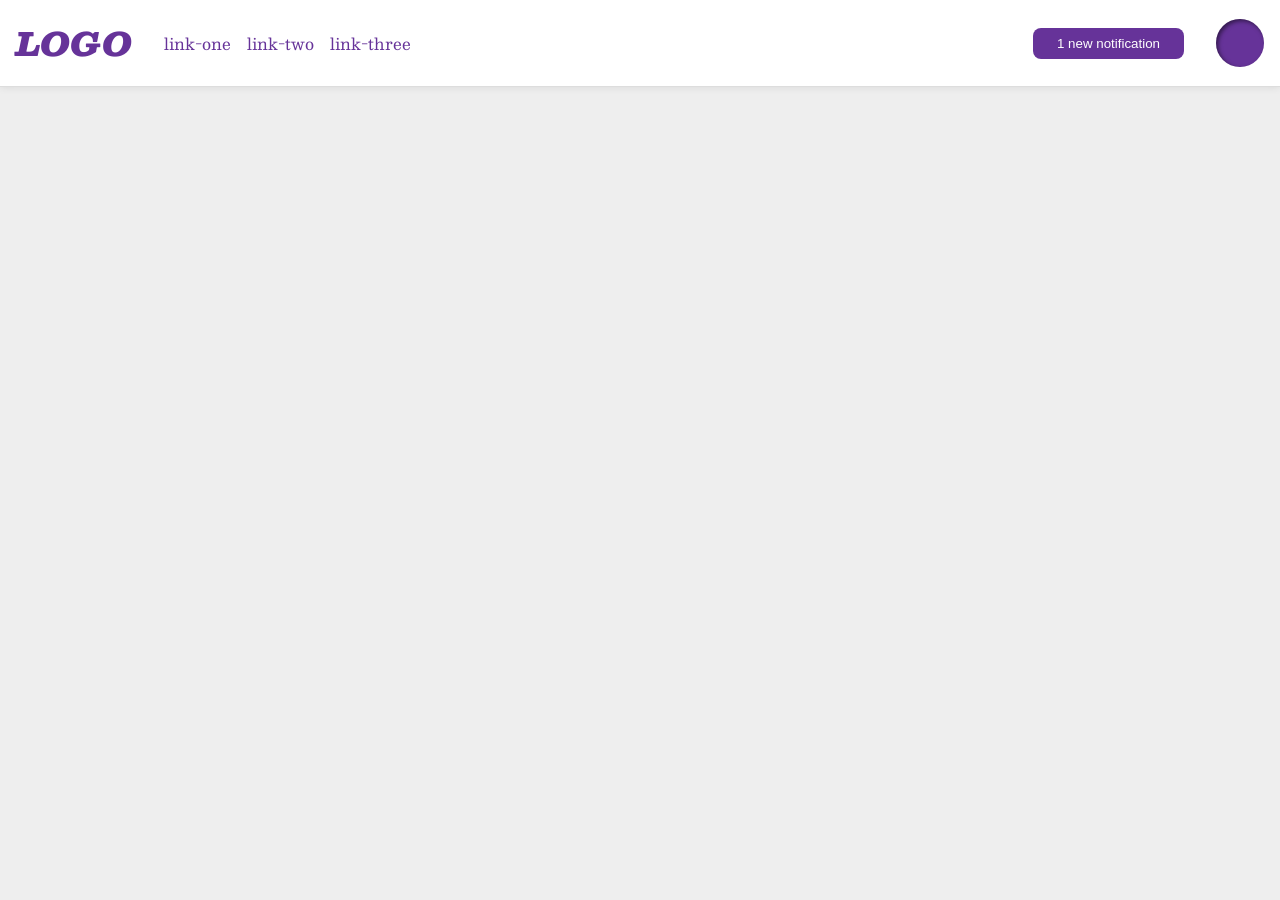
<file: foundations/flex/03-flex-header-2/index.html>
<!DOCTYPE html>
<html lang="en">
  <head>
    <meta charset="UTF-8">
    <meta http-equiv="X-UA-Compatible" content="IE=edge">
    <meta name="viewport" content="width=device-width, initial-scale=1.0">
    <title>Flex Header 2</title>
    <link rel="stylesheet" href="style.css">
  </head>
  <body>
    <div class="header">
      <div class="left">
        <div class="logo">
          LOGO
        </div>
        <ul class="links">
          <li><a href="https://google.com">link-one</a></li>
          <li><a href="https://google.com">link-two</a></li>
          <li><a href="https://google.com">link-three</a></li>
        </ul>
      </div>

      <div class="right">
        <button class="notifications">
          1 new notification
        </button>
        <div class="profile-image"></div>
      </div>

    </div>
  </body>
</html>
</file>
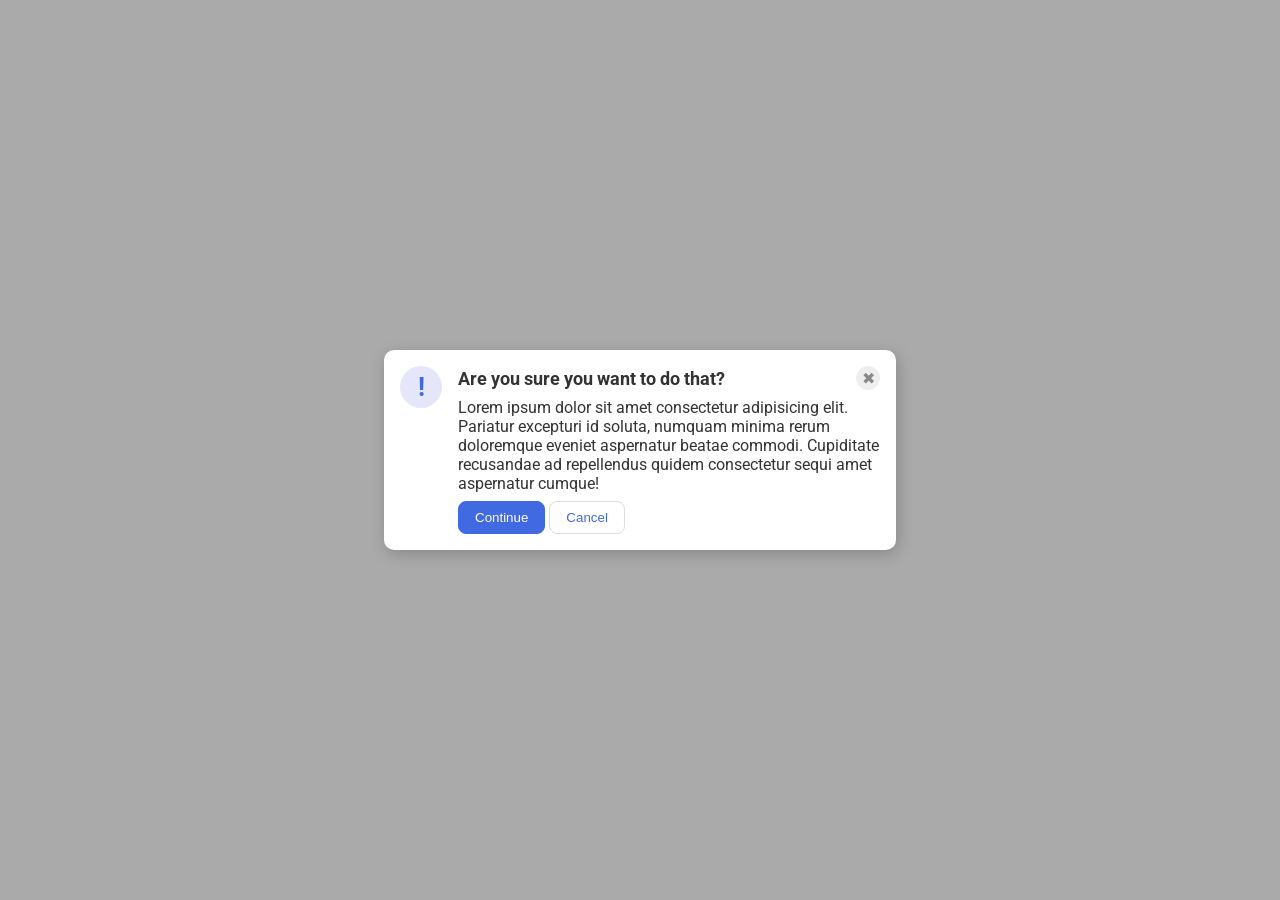
<file: foundations/flex/05-flex-modal/index.html>
<!DOCTYPE html>
<html lang="en">
  <head>
    <meta charset="UTF-8">
    <meta http-equiv="X-UA-Compatible" content="IE=edge">
    <meta name="viewport" content="width=device-width, initial-scale=1.0">
    <link rel="stylesheet" href="style.css">
    <title>Modal</title>
  </head>
  <body>
    <div class="modal">
      <div class="icon">!</div>
      <div class="container">
        <div class="header">Are you sure you want to do that?
          <button class="close-button">✖</button>
        </div>
        <div class="text">Lorem ipsum dolor sit amet consectetur adipisicing elit. Pariatur excepturi id soluta, numquam minima rerum doloremque eveniet aspernatur beatae commodi. Cupiditate recusandae ad repellendus quidem consectetur sequi amet aspernatur cumque!</div>
        <button class="continue">Continue</button>
        <button class="cancel">Cancel</button>
      </div>
    </div>
  </body>
</html>
</file>
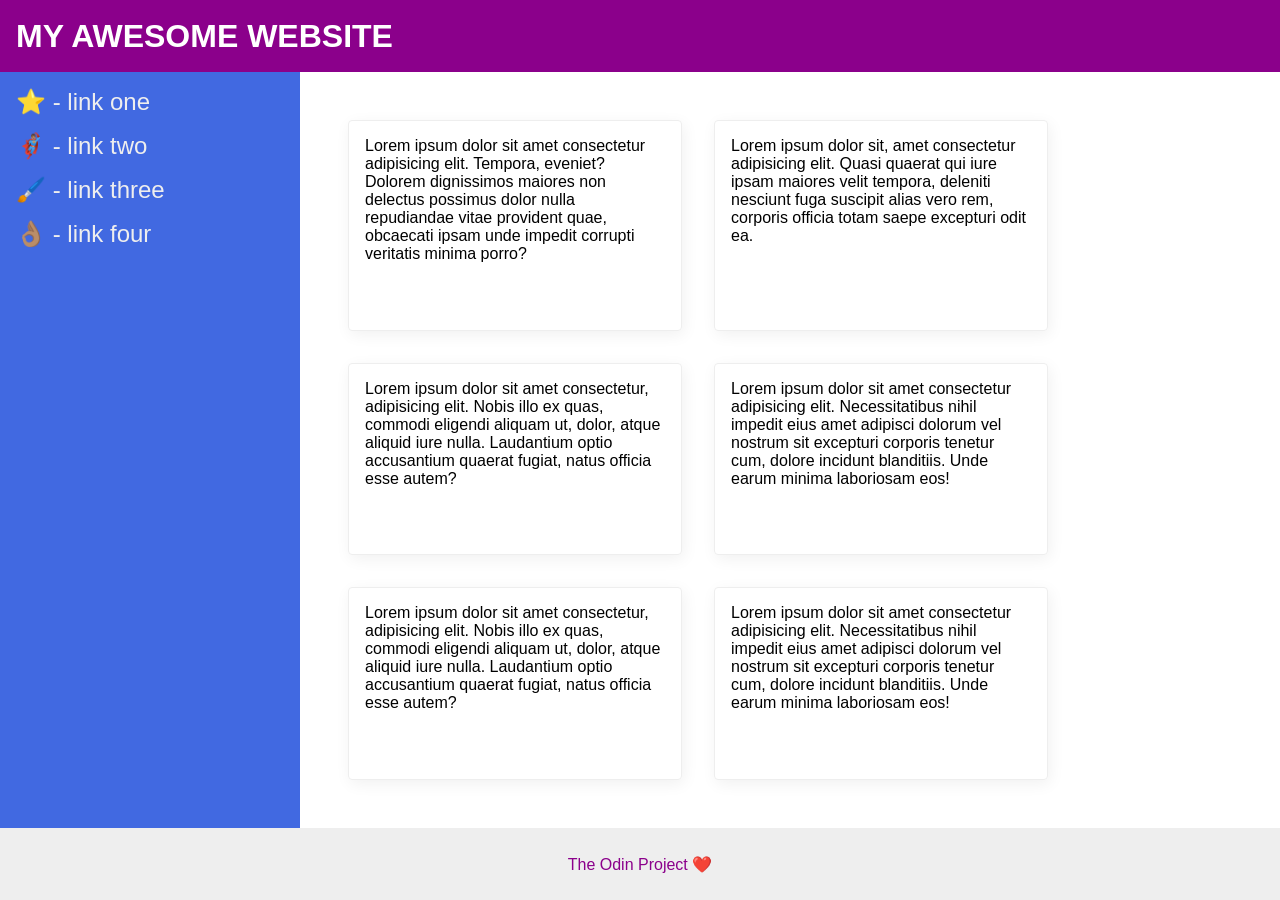
<file: foundations/flex/07-flex-layout-2/index.html>
<!DOCTYPE html>
<html lang="en">
  <head>
    <meta charset="UTF-8">
    <meta http-equiv="X-UA-Compatible" content="IE=edge">
    <meta name="viewport" content="width=device-width, initial-scale=1.0">
    <title>The Holy Grail</title>
    <link rel="stylesheet" href="style.css">
  </head>
  <body>
    <div class="header">
      MY AWESOME WEBSITE
    </div>
    
    <div class="content">
      <div class="sidebar">
        <ul>
          <li><a href="#">⭐ - link one</a></li>
          <li><a href="#">🦸🏽‍♂️ - link two</a></li>
          <li><a href="#">🖌️ - link three</a></li>
          <li><a href="#">👌🏽 - link four</a></li>
        </ul>
      </div>

      <div class="card-items">
        <div class="card">Lorem ipsum dolor sit amet consectetur adipisicing elit. Tempora, eveniet? Dolorem dignissimos maiores non delectus possimus dolor nulla repudiandae vitae provident quae, obcaecati ipsam unde impedit corrupti veritatis minima porro?</div>
        <div class="card">Lorem ipsum dolor sit, amet consectetur adipisicing elit. Quasi quaerat qui iure ipsam maiores velit tempora, deleniti nesciunt fuga suscipit alias vero rem, corporis officia totam saepe excepturi odit ea.</div>
        <div class="card">Lorem ipsum dolor sit amet consectetur, adipisicing elit. Nobis illo ex quas, commodi eligendi aliquam ut, dolor, atque aliquid iure nulla. Laudantium optio accusantium quaerat fugiat, natus officia esse autem?</div>
        <div class="card">Lorem ipsum dolor sit amet consectetur adipisicing elit. Necessitatibus nihil impedit eius amet adipisci dolorum vel nostrum sit excepturi corporis tenetur cum, dolore incidunt blanditiis. Unde earum minima laboriosam eos!</div>
        <div class="card">Lorem ipsum dolor sit amet consectetur, adipisicing elit. Nobis illo ex quas, commodi eligendi aliquam ut, dolor, atque aliquid iure nulla. Laudantium optio accusantium quaerat fugiat, natus officia esse autem?</div>
        <div class="card">Lorem ipsum dolor sit amet consectetur adipisicing elit. Necessitatibus nihil impedit eius amet adipisci dolorum vel nostrum sit excepturi corporis tenetur cum, dolore incidunt blanditiis. Unde earum minima laboriosam eos!</div>
      </div>
    </div>

    <div class="footer">
      The Odin Project ❤️
    </div>
  </body>
</html>
</file>
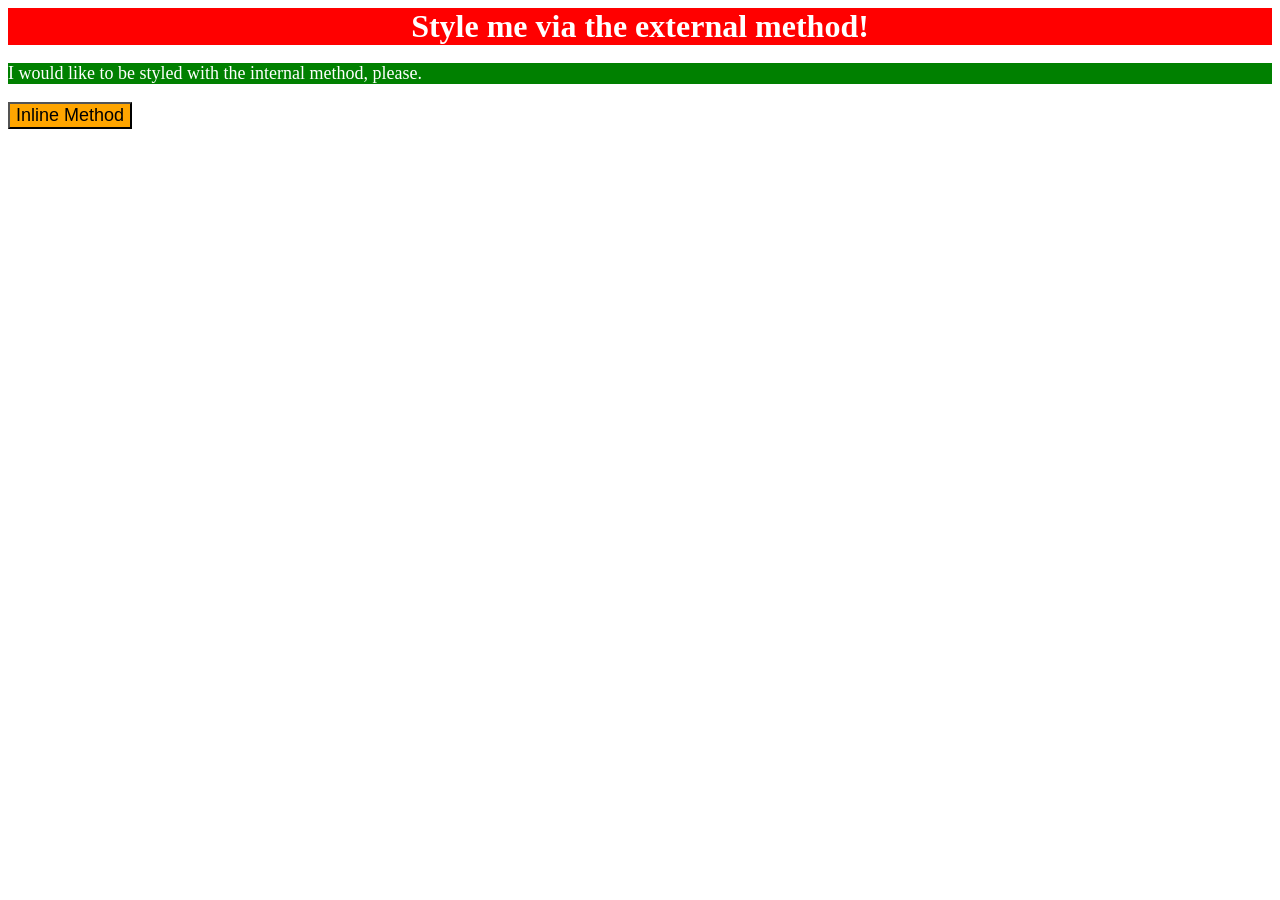
<file: foundations/intro-to-css/01-css-methods/index.html>
<!DOCTYPE html>
<html lang="en">
  <head>
    <meta charset="UTF-8">
    <meta http-equiv="X-UA-Compatible" content="IE=edge">
    <meta name="viewport" content="width=device-width, initial-scale=1.0">
    <title>Methods for Adding CSS</title>
    <link rel="stylesheet" href="styles.css">

    <style>
      p {
        background-color: green;
        color: white;
        font-size: 18px;
      } 
    </style>
  </head>
  <body>
    <div>Style me via the external method!</div>
    <p>I would like to be styled with the internal method, please.</p>
    <button style="background-color: orange; font-size: 18px;">Inline Method</button>
  </body>
</html>
</file>
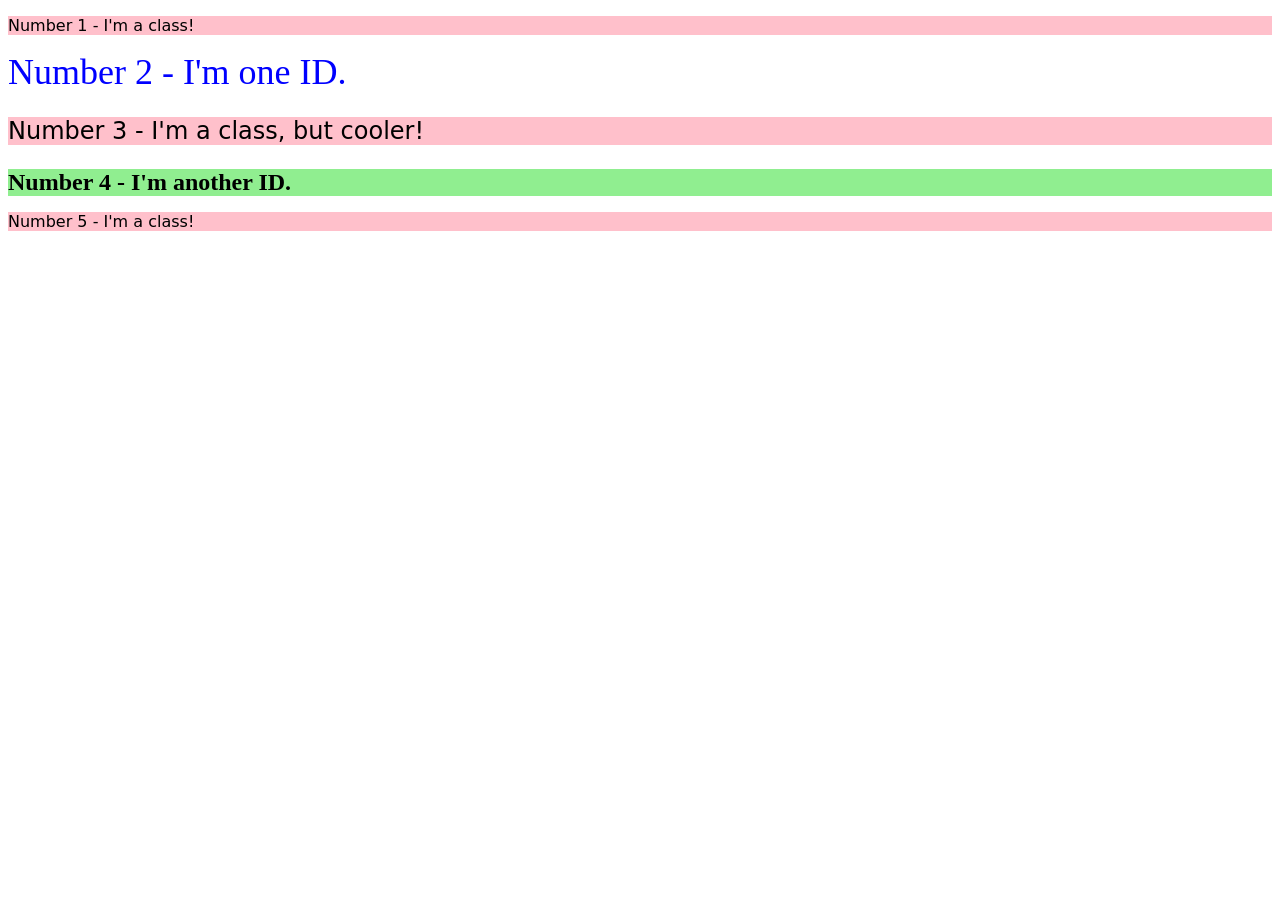
<file: foundations/intro-to-css/02-class-id-selectors/index.html>
<!DOCTYPE html>
<html lang="en">
  <head>
    <meta charset="UTF-8">
    <meta http-equiv="X-UA-Compatible" content="IE=edge">
    <meta name="viewport" content="width=device-width, initial-scale=1.0">
    <title>Class and ID Selectors</title>
    <link rel="stylesheet" href="style.css">
  </head>
  <body>
    <p class="odd">Number 1 - I'm a class!</p>
    <div id="one">Number 2 - I'm one ID.</div>
    <p class="odd cooler">Number 3 - I'm a class, but cooler!</p>
    <div id="another" class="cooler">Number 4 - I'm another ID.</div>
    <p class="odd">Number 5 - I'm a class!</p>
  </body>
</html>
</file>
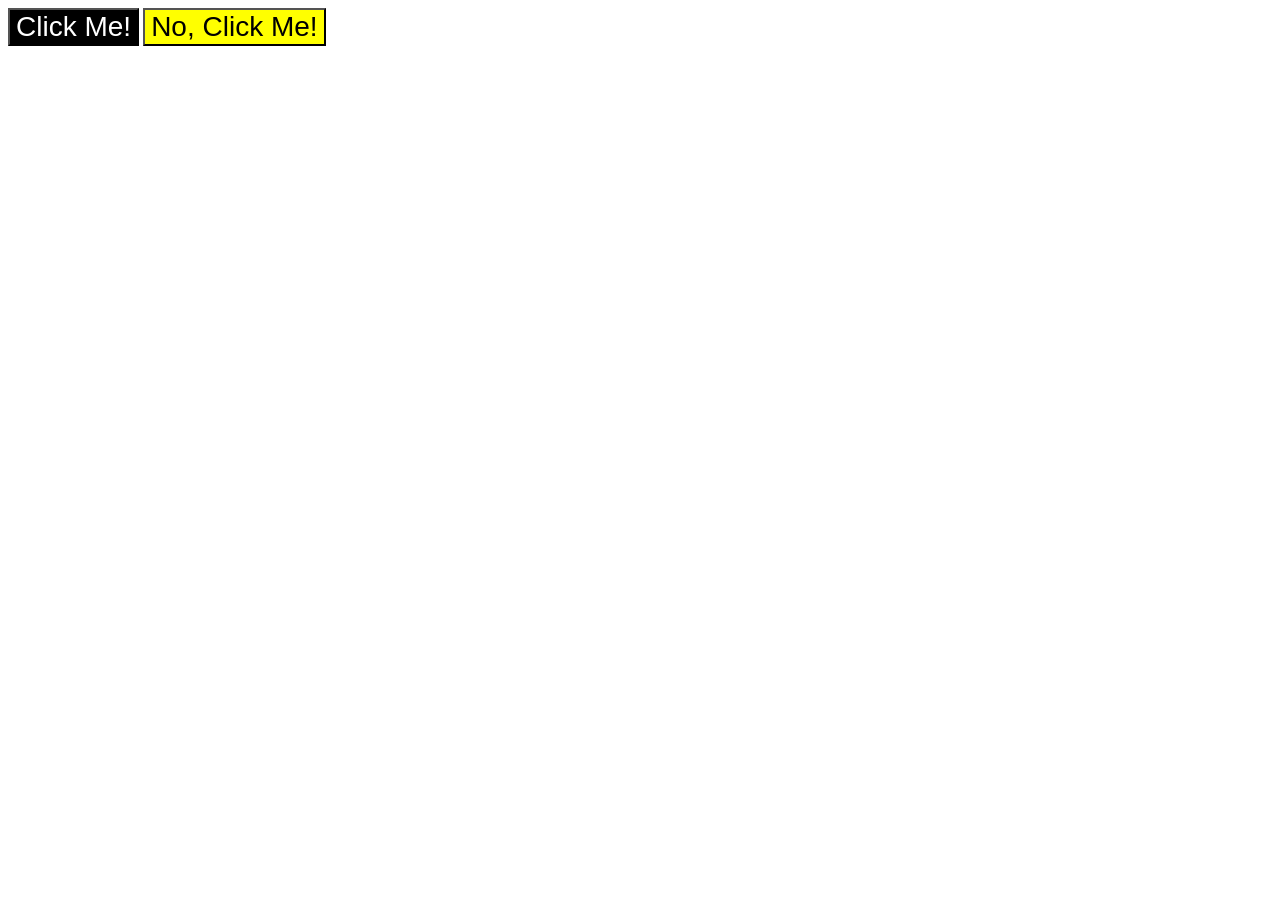
<file: foundations/intro-to-css/03-grouping-selectors/index.html>
<!DOCTYPE html>
<html lang="en">
  <head>
    <meta charset="UTF-8">
    <meta http-equiv="X-UA-Compatible" content="IE=edge">
    <meta name="viewport" content="width=device-width, initial-scale=1.0">
    <title>Grouping Selectors</title>
    <link rel="stylesheet" href="style.css">
  </head>
  <body>
    <button class="first">Click Me!</button>
    <button class="second">No, Click Me!</button>
  </body>
</html>
</file>
<file: foundations/flex/03-flex-header-2/style.css>
/* this is some magical font-importing.  
you'll learn about it later. */
@import url('https://fonts.googleapis.com/css2?family=Besley:ital,wght@0,400;1,900&display=swap');

body {
  margin: 0;
  background: #eee;
  font-family: Besley, serif;
}

.header {
  background: white;
  border-bottom: 1px solid #ddd;
  box-shadow: 0 0 8px rgba(0,0,0,.1);
  display: flex;
  gap: 8px;
  justify-content: space-between;
}

.profile-image {
  background: rebeccapurple;
  box-shadow: inset 2px 2px 4px rgba(0,0,0,.5);
  border-radius: 50%;
  width: 48px;
  height: 48px;
  margin: 16px;
}

.logo {
  color: rebeccapurple;
  font-size: 32px;
  font-weight: 900;
  font-style: italic;
  margin: 16px;
}

button {
  border: none;
  border-radius: 8px;
  background: rebeccapurple;
  color: white;
  padding: 8px 24px;
}

a {
  /* this removes the line under our links */
  text-decoration: none;
  color: rebeccapurple;
}

ul {
  list-style-type: none;
  display: flex;
  gap: 16px;
  padding: 0;
  margin: 0;
}

.left, .right {
  display: flex;
  gap: 16px;
  align-items: center;
}
</file>
<file: foundations/flex/05-flex-modal/style.css>
@import url('https://fonts.googleapis.com/css2?family=Roboto:wght@400;700&display=swap');

html, body {
  height: 100%;
}

body {
  font-family: Roboto, sans-serif;
  margin: 0;
  background: #aaa;
  color: #333;
  /* I'll give you this one for free lol */
  display: flex;
  align-items: center;
  justify-content: center;
}

.modal {
  background: white;
  width: 480px;
  border-radius: 10px;
  box-shadow: 2px 4px 16px rgba(0,0,0,.2);
}

.icon {
  color: royalblue;
  font-size: 26px;
  font-weight: 700;
  background: lavender;
  width: 42px;
  height: 42px;
  border-radius: 50%;
  display: flex;
  align-items: center;
  justify-content: center;
}

.close-button {
  background: #eee;
  border-radius: 50%;
  color: #888;
  font-weight: 400;
  font-size: 16px;
  height: 24px;
  width: 24px;
  display: flex;
  align-items: center;
  justify-content: center;
  border: 1px solid #eee;
  padding: 0;
}

button {
  cursor: pointer;
  padding: 8px 16px;
  border-radius: 8px;
}

button.continue {
  background: royalblue;
  border: 1px solid royalblue;
  color: white;
}

button.cancel {
  background: white;
  border: 1px solid #ddd;
  color: royalblue;
}

.modal {
  display: flex;
  gap: 16px;
  padding: 16px;
}

.icon {
  flex: none;
}

.header {
  display: flex;
  justify-content: space-between;
  align-items: center;
  font-size: large;
  font-weight: bold;
  margin-bottom: 8px;
}

.text {
  margin-bottom: 8px;
}
</file>
<file: foundations/flex/07-flex-layout-2/style.css>
body {
  font-family: -apple-system, BlinkMacSystemFont, 'Segoe UI', Roboto, Oxygen, Ubuntu, Cantarell, 'Open Sans', 'Helvetica Neue', sans-serif;
  margin: 0;
  min-height: 100vh;
}

.header {
  height: 72px;
  background: darkmagenta;
  color: white;
}

.footer {
  height: 72px;
  background: #eee;
  color: darkmagenta;
}

.sidebar {
  width: 300px;
  background: royalblue;
  box-sizing: border-box;
}

.card {
  border: 1px solid #eee;
  box-shadow: 2px 4px 16px rgba(0,0,0,.06);
  border-radius: 4px;
}

body {
  display: flex;
  flex-direction: column;
}

.header {
  font-size: 32px;
  font-weight: 900;
  display: flex;
  align-items: center;
  padding-left: 16px;
}

.content {
  display: flex;
  flex: 1;
}

.sidebar {
  flex: 0 0 300px;
  font-size: 24px;
  padding: 16px;
}

ul {
  padding: 0;
  margin: 0;
}

li {
  list-style: none;
  margin-bottom: 16px;
}

a {
  text-decoration: none;
  color: #eee;
}

.footer {
  display: flex;
  justify-content: center;
  align-items: center;
}

.card-items {
  padding: 48px;
  display: flex;
  flex-wrap: wrap;
  gap: 32px;
}

.card {
  width: 300px;
  padding: 16px;
}
</file>
<file: foundations/intro-to-css/01-css-methods/styles.css>
div {
    background-color: red;
    color: white;
    font-size: 32px;
    text-align: center;
    font-weight: bold;
}
</file>
<file: foundations/intro-to-css/02-class-id-selectors/style.css>
/* Add CSS Styling */

.odd {
    background-color: pink; 
    font-family: Verdana, 'DejaVu Sans', sans-serif;
}

#one {
    color: blue;
    font-size: 36px;
}

.cooler {
    font-size: 24px;
}

#another {
    background-color: lightgreen;
    font-weight: bold;
}
</file>
<file: foundations/intro-to-css/03-grouping-selectors/style.css>
/* Add CSS Styling */

.first {
    background-color: black;
    color: white;
}

.second {
    background-color: yellow;
}

.first, .second {
    font-size: 28px;
    font-family: Helvetica, 'Times New Roman', Times, serif;
}
</file>
